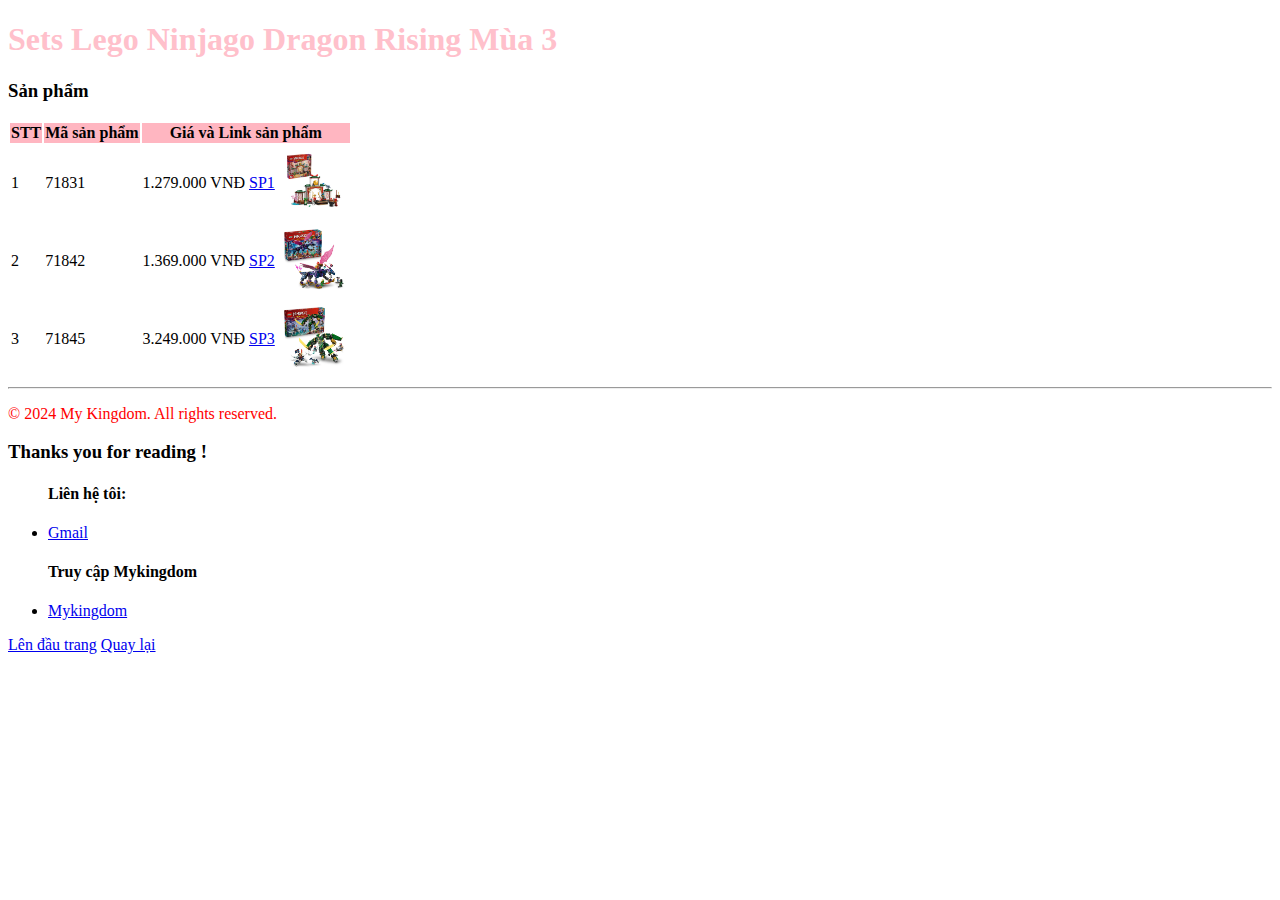
<file: index.html>
<!DOCTYPE html>
<html lang="vi">
  <head>
    <meta charset="UTF-8" />
    <meta name="viewport" content="width=device-width, initial-scale=1.0" />
    <link rel="stylesheet" href="./css/style.css" />
    <title>Page 1</title>
  </head>
  <body>
    <h1>Sets Lego Ninjago Dragon Rising Mùa 3</h1>
    <h3>Sản phẩm</h3>
    <table>
      <thead>
        <tr>
          <th>STT</th>
          <th colspan="1">Mã sản phẩm</th>
          <th colspan="50">Giá và Link sản phẩm</th>
        </tr>
      </thead>
      <tbody>
        <tr>
          <td rowspan="1">1</td>
          <td>71831</td>
          <td>1.279.000 VNĐ</td>
          <td>
            <a
              href="https://www.mykingdom.com.vn/products/do-choi-lap-rap-den-ninja-spinjitzu-lego-ninjago-71831"
              target="_blank">SP1</a
            >
          </td>
          <td><img src="./img page 1/pic1.jpg" alt="ảnh sản phẩm 1" width="70" /></td>
        </tr>
        <tr>
          <td>2</td>
          <td>71842</td>
          <td>1.369.000 VNĐ</td>
          <td>
            <a
              href="https://www.mykingdom.com.vn/products/do-choi-lap-rap-rong-bac-thay-rontu-lego-ninjago-71842"
              target="_blank">SP2</a
            >
          </td>
          <td><img src="./img page 1/pic2.jpg" alt="ảnh sản phẩm 2" width="70" /></td>
        </tr>
        <tr>
          <td>3</td>
          <td>71845</td>
          <td>3.249.000 VNĐ</td>
          <td>
            <a
              href="https://www.mykingdom.com.vn/products/do-choi-lap-rap-lloyd-va-chien-giap-jet-lego-ninjago-71845"
              target="_blank">SP3</a
            >
          </td>
          <td><img src="./img page 1/pic3.jpg" alt="ảnh sản phẩm 3" width="70" /></td>
        </tr>
      </tbody>
    </table>
    <hr />
    <footer>
      <p>&copy; 2024 My Kingdom. All rights reserved.</p>
      <h3>Thanks you for reading !</h3>
      <ul>
        <h4>Liên hệ tôi:</h4>
        <li><a href="mailto:traankietk@gmail.com">Gmail</a></li>
        <h4>Truy cập Mykingdom</h4>
        <li><a href="https://www.mykingdom.com.vn/">Mykingdom</a></li>
      </ul>
      <a href="#">Lên đầu trang</a>
      <a href="#" onclick="window.history.back()">Quay lại</a>
  </body>
</html>
</file>
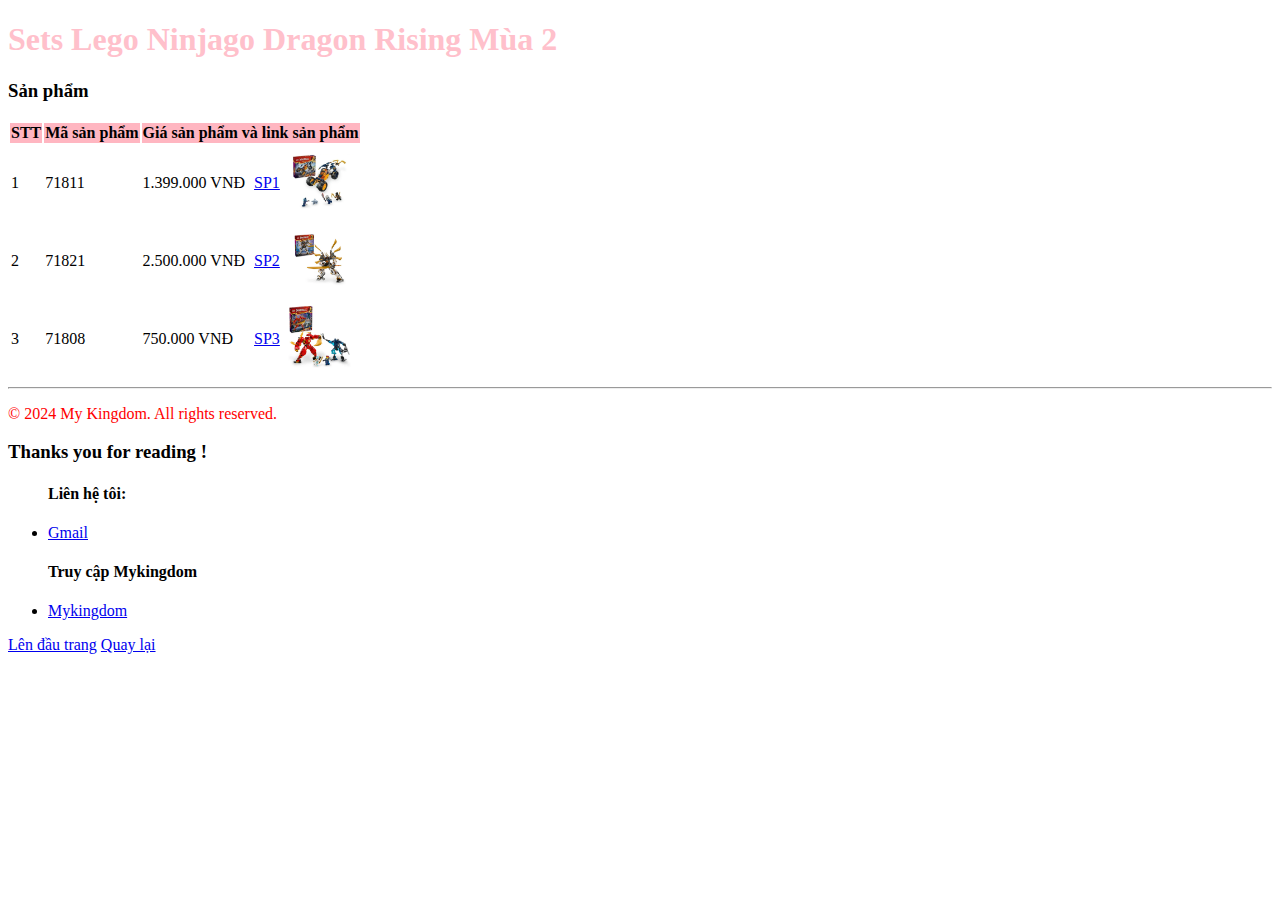
<file: new page.html>
<!DOCTYPE html>
<html lang="vi">
  <head>
    <meta charset="UTF-8" />
    <meta name="viewport" content="width=device-width, initial-scale=1.0" />
    <title>Page 2</title>
    <link rel="stylesheet" href="./css/style.css" />
  </head>
  <body>
    <h1>Sets Lego Ninjago Dragon Rising Mùa 2</h1>
    <h3>Sản phẩm</h3>
    <table>
      <thead>
        <tr>
          <th>STT</th>
          <th cosplan="1">Mã sản phẩm</th>
          <th colspan="50">Giá sản phẩm và link sản phẩm</th>
        </tr>
      </thead>
      <tbody>
        <tr>
          <td rowspan="1">1</td>
          <td>71811</td>
          <td>1.399.000 VNĐ</td>
          <td>
            <a
              href="https://www.mykingdom.com.vn/products/do-choi-lap-rap-chien-xe-dia-hinh-cua-arin-71811"
              target="_blank"
              >SP1</a
            >
          </td>
          <td>
            <img src="./img page 2/pic1.jpg" alt="ảnh sản phẩm 1" width="70" />
          </td>
        </tr>
        <tr>
          <td>2</td>
          <td>71821</td>
          <td>2.500.000 VNĐ</td>
          <td>
            <a
              href="https://www.mykingdom.com.vn/products/do-choi-lap-rap-chien-giap-rong-titan-cua-cole-lego-nijago-71821"
              target="_blank"
              >SP2</a
            >
          </td>
          <td>
            <img src="./img page 2/pic2.jpg" alt="ảnh sản phẩm 2" width="70" />
          </td>
        </tr>
        <tr>
          <td>3</td>
          <td>71808</td>
          <td>750.000 VNĐ</td>
          <td>
            <a
              href="https://www.mykingdom.com.vn/products/do-choi-lap-rap-chien-giap-lua-cua-kai-71808"
              target="_blank"
              >SP3</a
            >
          </td>
          <td>
            <img src="./img page 2/pic3.jpg" alt="ảnh sản phẩm 3" width="70" />
          </td>
        </tr>
      </tbody>
    </table>
        <hr />
    <footer>
      <p>&copy; 2024 My Kingdom. All rights reserved.</p>
      <h3>Thanks you for reading !</h3>
      <ul>
        <h4>Liên hệ tôi:</h4>
        <li><a href="mailto:traankietk@gmail.com">Gmail</a></li>
        <h4>Truy cập Mykingdom</h4>
        <li><a href="https://www.mykingdom.com.vn/">Mykingdom</a></li>
      </ul>
      <a href="#">Lên đầu trang</a>
      <a href="#" onclick="window.history.back()">Quay lại</a>
  </body>
</html>
</file>
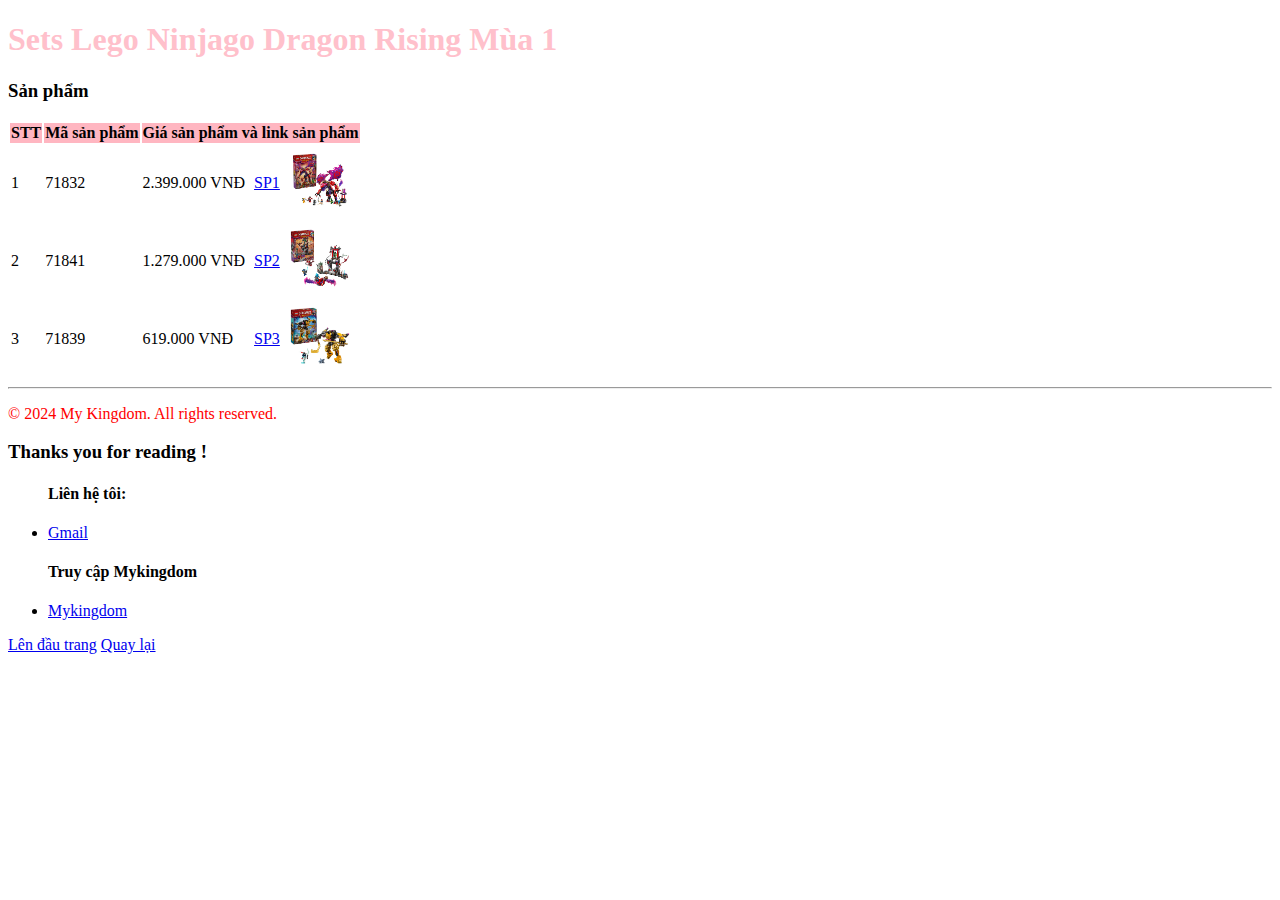
<file: new page2.html>
<!DOCTYPE html>
<html lang="vi">
  <head>
    <meta charset="UTF-8" />
    <meta name="viewport" content="width=device-width, initial-scale=1.0" />
    <link rel="stylesheet" href="./css/style.css" />
    <title>Page 3</title>
  </head>
  <body>
      <h1>Sets Lego Ninjago Dragon Rising Mùa 1</h1>
    <h3>Sản phẩm</h3>
    <table>
      <thead>
        <tr>
          <th>STT</th>
          <th cosplan="1">Mã sản phẩm</th>
          <th colspan="50">Giá sản phẩm và link sản phẩm</th>
        </tr>
      </thead>
      <tbody>
        <tr>
          <td rowspan="1">1</td>
          <td>71832</td>
          <td>2.399.000 VNĐ</td>
          <td>
            <a
              href="https://www.mykingdom.com.vn/products/do-choi-lap-rap-rong-than-suc-manh-thunderfang-lego-ninjago-71832"
              target="_blank"
              >SP1</a
            >
          </td>
          <td><img src="./img page 3/ảnh 1.jpg" alt="ảnh sản phẩm 1" width="70" /></td>
        </tr>
        <tr>
          <td>2</td>
          <td>71841</td>
          <td>1.279.000 VNĐ</td>
          <td>
            <a
              href="https://www.mykingdom.com.vn/products/do-choi-lap-rap-ngoi-lang-cua-rong-lego-ninjago-71841"
              target="_blank"
              >SP2</a
            >
          </td>
          <td><img src="./img page 3/ảnh 2.jpg" alt="ảnh sản phẩm 2" width="70" /></td>
        </tr>
        <tr>
          <td>3</td>
          <td>71839</td>
          <td>619.000 VNĐ</td>
          <td>
            <a
              href="https://www.mykingdom.com.vn/products/do-choi-lap-rap-chien-giap-spinjitzu-cua-arin-lego-ninjago-71839"
              target="_blank"
              >SP3</a
            >
          </td>
          <td><img src="./img page 3/ảnh 3.jpg" alt="ảnh sản phẩm 3" width="70" /></td>
        </tr>
            </table>
        <hr />
    <footer>
      <p>&copy; 2024 My Kingdom. All rights reserved.</p>
      <h3>Thanks you for reading !</h3>
      <ul>
        <h4>Liên hệ tôi:</h4>
        <li><a href="mailto:traankietk@gmail.com">Gmail</a></li>
        <h4>Truy cập Mykingdom</h4>
        <li><a href="https://www.mykingdom.com.vn/">Mykingdom</a></li>
      </ul>
      <a href="#">Lên đầu trang</a>
      <a href="#" onclick="window.history.back()">Quay lại</a>
  </body>
</html>
</file>
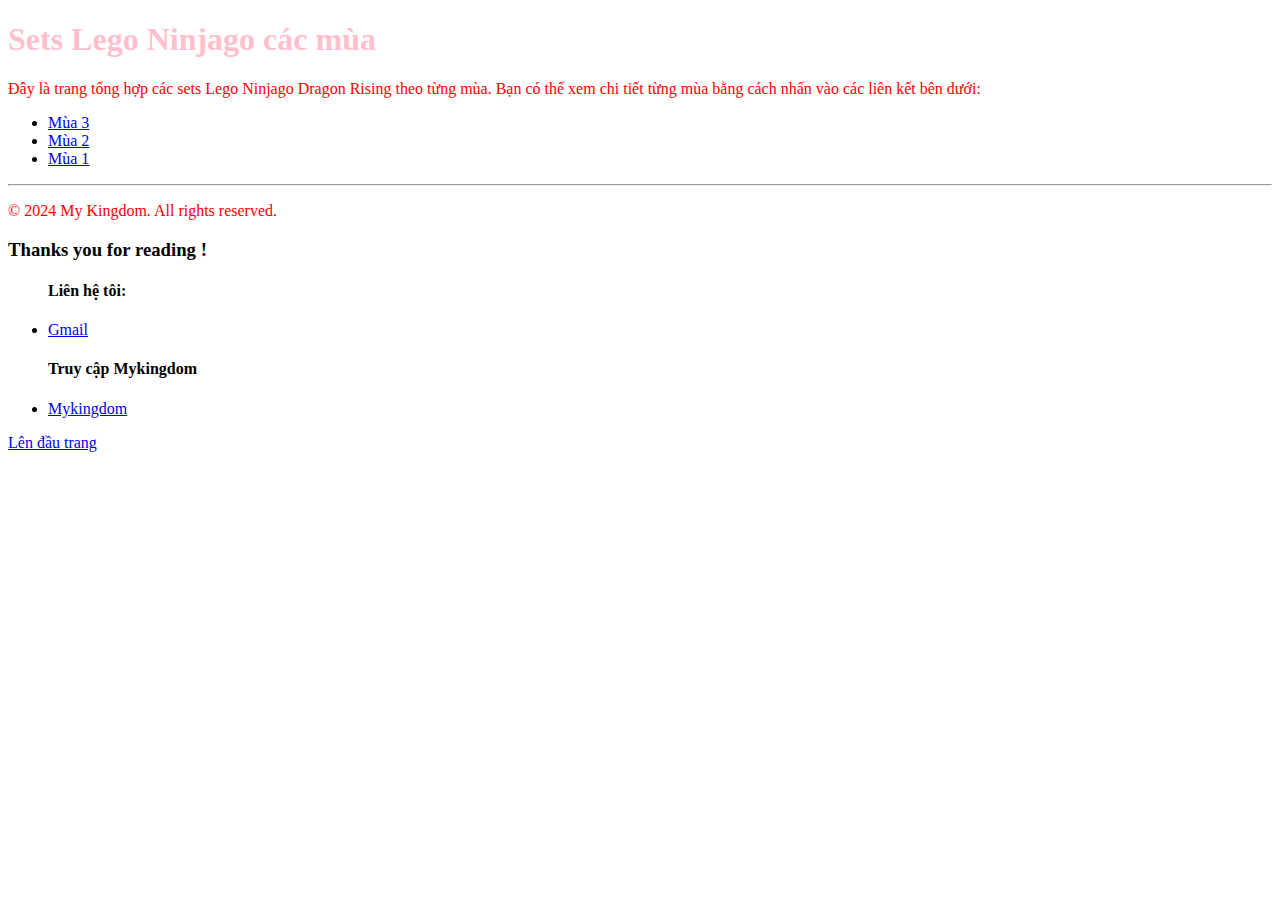
<file: trang tổng.html>
<!DOCTYPE html>
<html lang="vi">
  <head>
    <meta charset="UTF-8" />
    <meta name="viewport" content="width=device-width, initial-scale=1.0" />
    <link rel="stylesheet" href="./css/style.css" />
    <title>Sets Lego Ninjago các mùa</title>
  </head>
  <body>
    <h1>Sets Lego Ninjago các mùa</h1>
    <p>
      Đây là trang tổng hợp các sets Lego Ninjago Dragon Rising theo từng mùa.
      Bạn có thể xem chi tiết từng mùa bằng cách nhấn vào các liên kết bên dưới:
    </p>
    <ul>
      <li><a href="index.html">Mùa 3</a></li>
      <li><a href="new page.html">Mùa 2</a></li>
      <li><a href="new page2.html">Mùa 1</a></li>
    </ul>
        </table>
        <hr />
    <footer>
      <p>&copy; 2024 My Kingdom. All rights reserved.</p>
      <h3>Thanks you for reading !</h3>
      <ul>
        <h4>Liên hệ tôi:</h4>
        <li><a href="mailto:traankietk@gmail.com">Gmail</a></li>
        <h4>Truy cập Mykingdom</h4>
        <li><a href="https://www.mykingdom.com.vn/">Mykingdom</a></li>
      </ul>
      <a href="#">Lên đầu trang</a>
  </body>
</html>
</file>
<file: css/style.css>
h1 {
  color: pink;
  font: times new roman;
}
thead {
  background-color: lightpink;
}
p {
  color: red;
}
</file>
